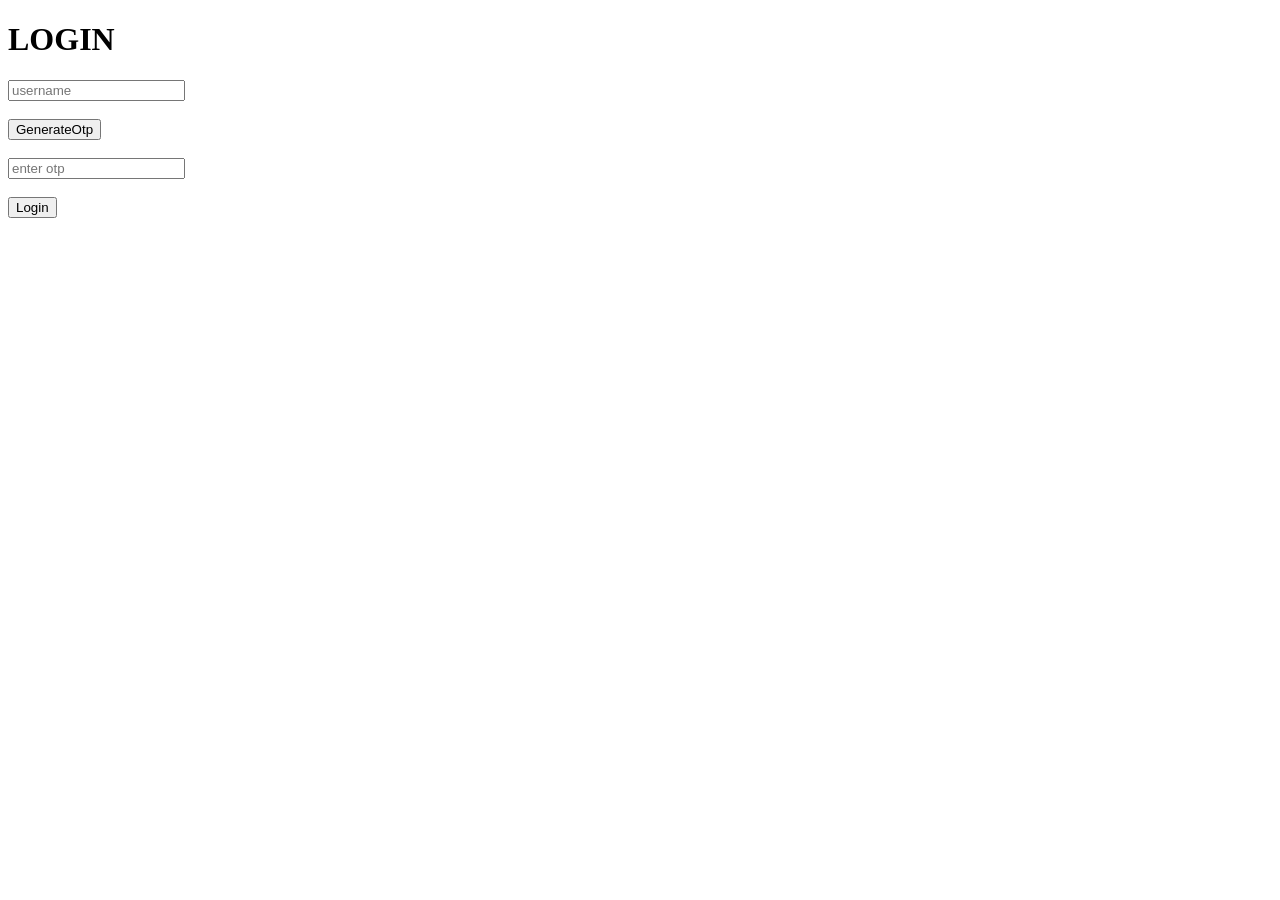
<file: index.html>
<!DOCTYPE html>
<html>
    <head>
	</head>
	<body>
	    <h1>LOGIN</h1>
		<input type="text" id="name" placeholder="username">
		<br><br>
		<button onclick="generate()">GenerateOtp</button>
		<br><br>
		<input type="text" id="otp" placeholder="enter otp">
		<br><br>
		<button onclick="login()">Login</button>
		<script src="login.js"></script>
	</body>
</html>
</file>
<file: expense2.css>
body{
    font-family: Arial, sans-serif;
    background-color: #f4f4f4;
}

.container{
    width: 400px;
    margin: 50px auto;
    background-color: white;
    padding: 20px;
    border-radius: 10px;
}

h1{
    text-align: center;
}

h2{
    text-align: center;
}

input{
    width: 100%;
    padding: 10px;
    margin-top: 10px;
    box-sizing: border-box;
}

button{
    margin-top: 10px;
    padding: 10px;
    cursor: pointer;
}

li{
    margin-top: 10px;
    display: flex;
    justify-content: space-between;
}
</file>
